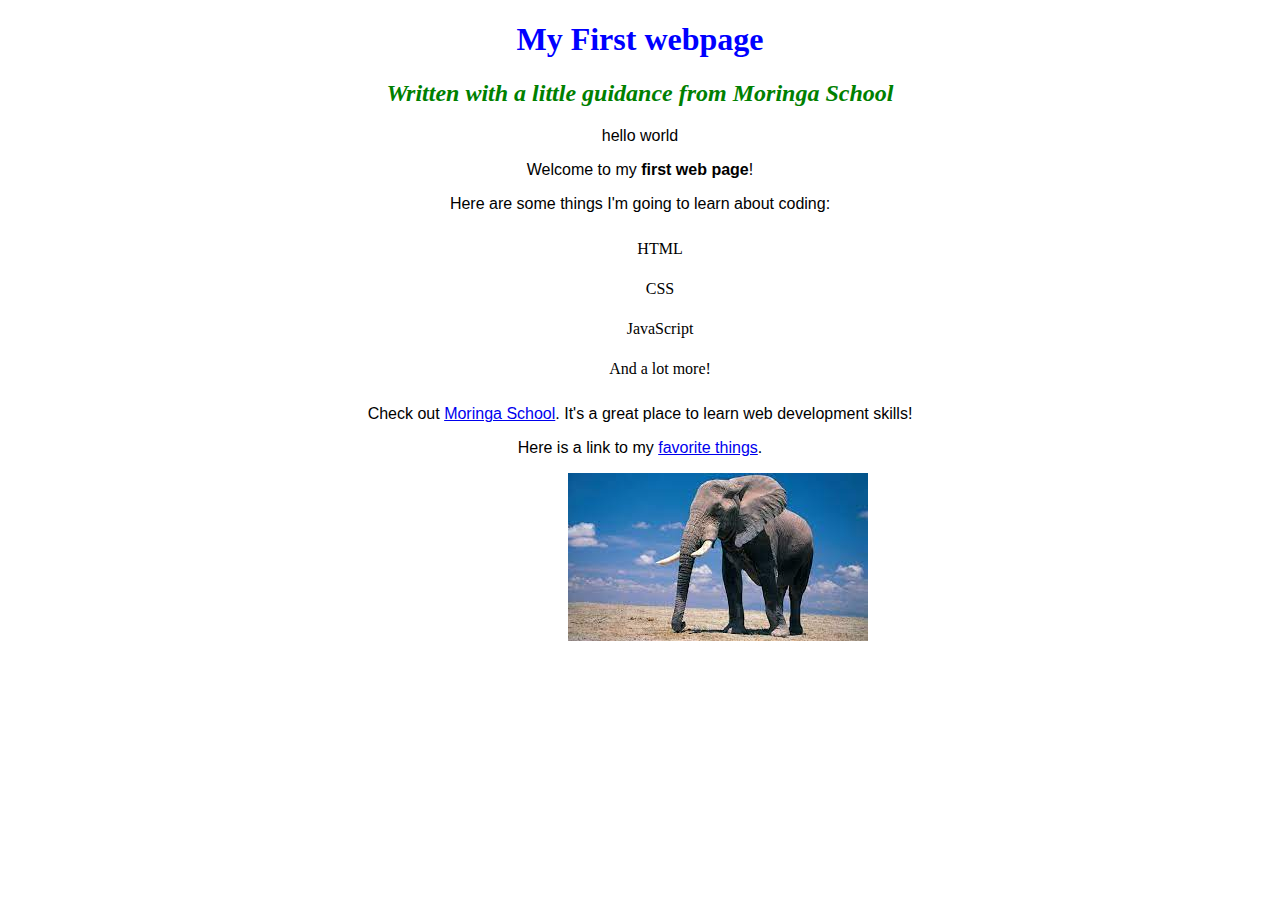
<file: index.html>
<!DOCTYPE html>
<html lang="en">
<head>
    <meta charset="UTF-8">
    <meta http-equiv="X-UA-Compatible" content="IE=edge">
    <meta name="viewport" content="width=device-width, initial-scale=1.0">
    <title>My first webpage!</title>
     <link href="styles.css" rel="stylesheet" type="text/css">
</head>
<body>
    <h1>My First webpage </h1>
    <h2>Written with a little guidance from <em>Moringa School</em></h2>

    <p>hello world</p>
    <p>Welcome to my <strong>first web page</strong>!</p>

    <p>Here are some things I'm going to learn about coding:</p>
    <ul>
      <li>HTML</li>
      <li>CSS</li>
      <li>JavaScript</li>
      <li>And a lot more!</li>
    </ul>
    <p>Check out <a href="http://moringaschool.com/">Moringa School</a>. It's a great place to learn web development skills!</p>
    <p>Here is a link to my <a href="favorite-things.html">favorite things</a>.</p>
    <div><img src="images/elephant-photo.jpeg" alt="A photo of an elephant"></div>
    
</body>
</html>
</file>
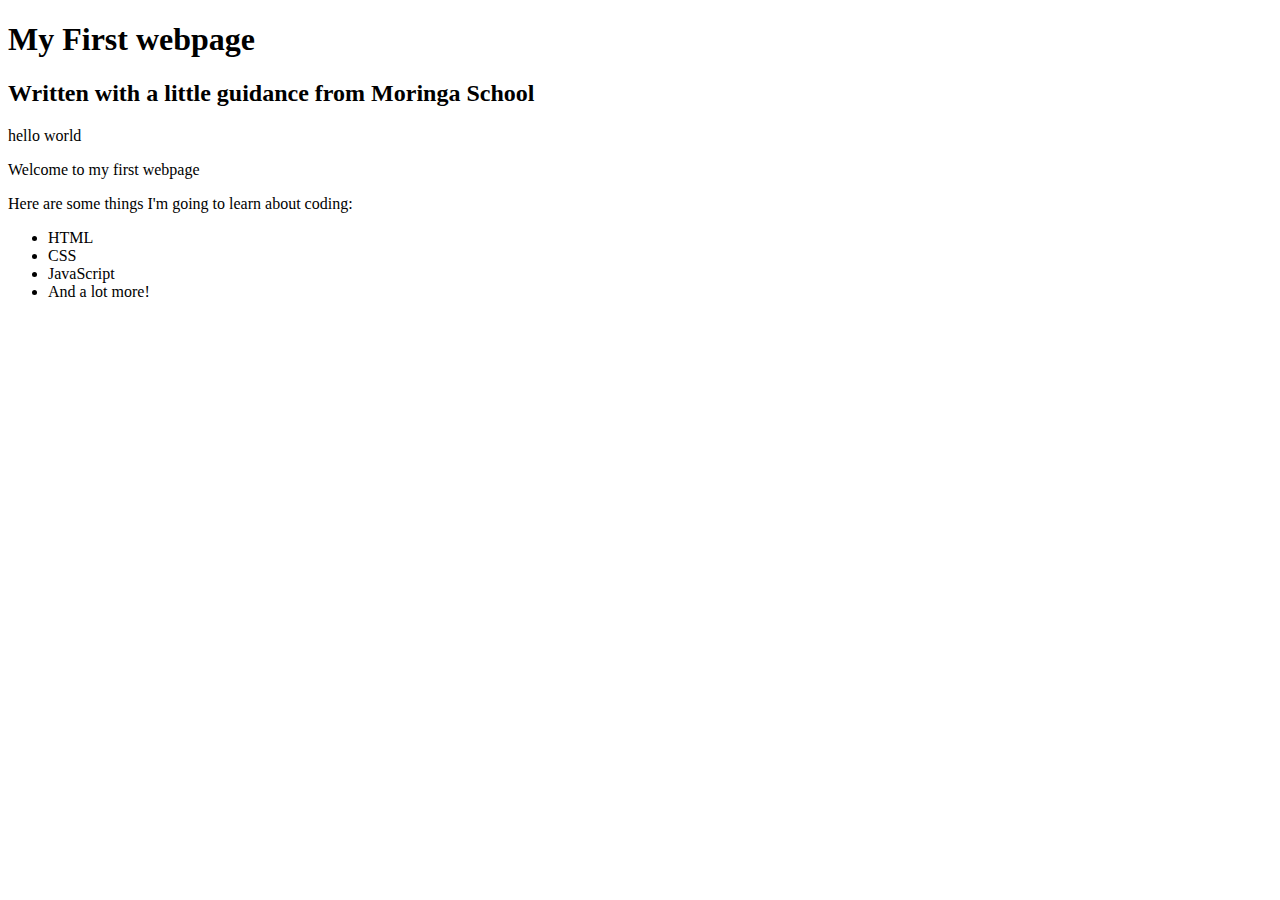
<file: my-first-website.html>
<!DOCTYPE html>
<html lang="en">
<head>
    <meta charset="UTF-8">
    <meta http-equiv="X-UA-Compatible" content="IE=edge">
    <meta name="viewport" content="width=device-width, initial-scale=1.0">
    <title>My first webpage!</title>
</head>
<body>
    <h1>My First webpage </h1>
    <h2>Written with a little guidance from Moringa School</h2>

    <p>hello world</p>
    <p>Welcome to my first webpage</p>

    <p>Here are some things I'm going to learn about coding:</p>
    <ul>
      <li>HTML</li>
      <li>CSS</li>
      <li>JavaScript</li>
      <li>And a lot more!</li>
    </ul>
</body>
</html>
</file>
<file: styles.css>
h1{
    color: blue;
    text-align: center;
}
h2{
    color: green;
    font-style: italic;
    text-align: center;
}
p{
    font-family: sans-serif;
    text-align: center;
}
ul{
    line-height: 40px;
    text-align: center;
    list-style: none;
}
div{
    float: right;
    padding-right: 32%;
}
</file>
